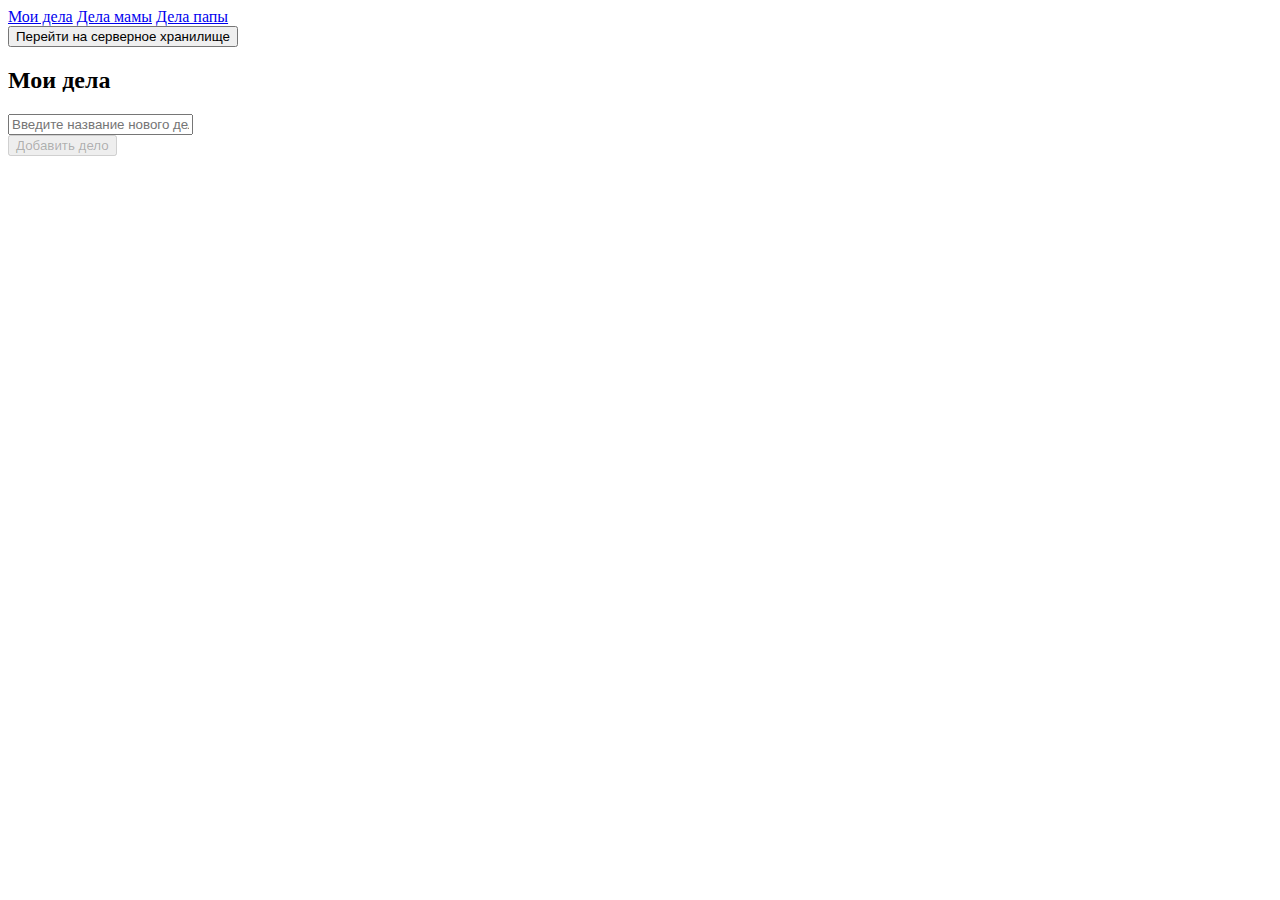
<file: todo-modul/index.html>
<!DOCTYPE html>
<html lang="en">

<head>
  <meta charset="UTF-8">
  <meta http-equiv="X-UA-Compatible" content="IE=edge">
  <meta name="viewport" content="width=device-width, initial-scale=1.0">
  <link rel="stylesheet" href="https://cdn.jsdelivr.net/npm/bootstrap@4.5.3/dist/css/bootstrap.min.css"
    integrity="sha384-TX8t27EcRE3e/ihU7zmQxVncDAy5uIKz4rEkgIXeMed4M0jlfIDPvg6uqKI2xXr2" crossorigin="anonymous">
  <title>TODO</title>

  <script type = "module" src = 'todo-app/view.js'>

  </script>
</head>

<body>

  <div class="container mb-5">
    <nav class="nav">
      <a href="index.html" class="nav-link my-list">Мои дела</a>
      <a href="mom.html" class="nav-link mom-list">Дела мамы</a>
      <a href="dad.html" class="nav-link dad-list">Дела папы</a>
    </nav>

  </div>

  <div id="choose-storage" class="container"></div>

  <div id="todo-app-my" class="container"></div>
</body>

</html>
</file>
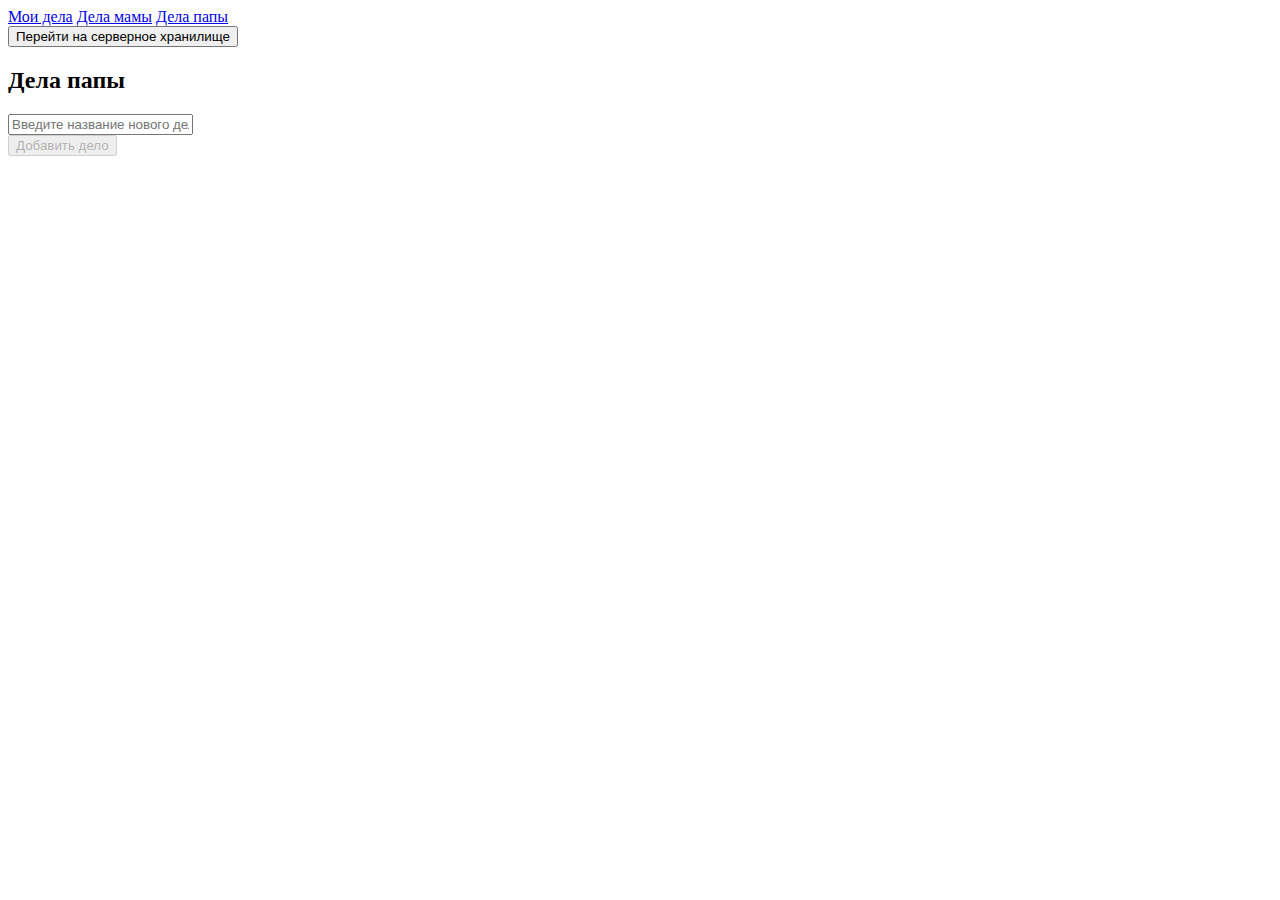
<file: todo-modul/dad.html>
<!DOCTYPE html>
<html lang="en">

<head>
  <meta charset="UTF-8">
  <meta http-equiv="X-UA-Compatible" content="IE=edge">
  <meta name="viewport" content="width=device-width, initial-scale=1.0">
  <link rel="stylesheet" href="https://cdn.jsdelivr.net/npm/bootstrap@4.5.3/dist/css/bootstrap.min.css"
    integrity="sha384-TX8t27EcRE3e/ihU7zmQxVncDAy5uIKz4rEkgIXeMed4M0jlfIDPvg6uqKI2xXr2" crossorigin="anonymous">
  <title>TODO</title>

  <script type = "module" src = 'todo-app/view.js'>

  </script>
</head>

<body>

  <div class="container mb-5">
    <nav class="nav">
      <a href="index.html" class="nav-link my-list">Мои дела</a>
      <a href="mom.html" class="nav-link mom-list">Дела мамы</a>
      <a href="dad.html" class="nav-link dad-list">Дела папы</a>
    </nav>
  </div>

  <div id="choose-storage" class="container"></div>


  <div id="todo-app-dad" class="container"></div>
</body>

</html>
</file>
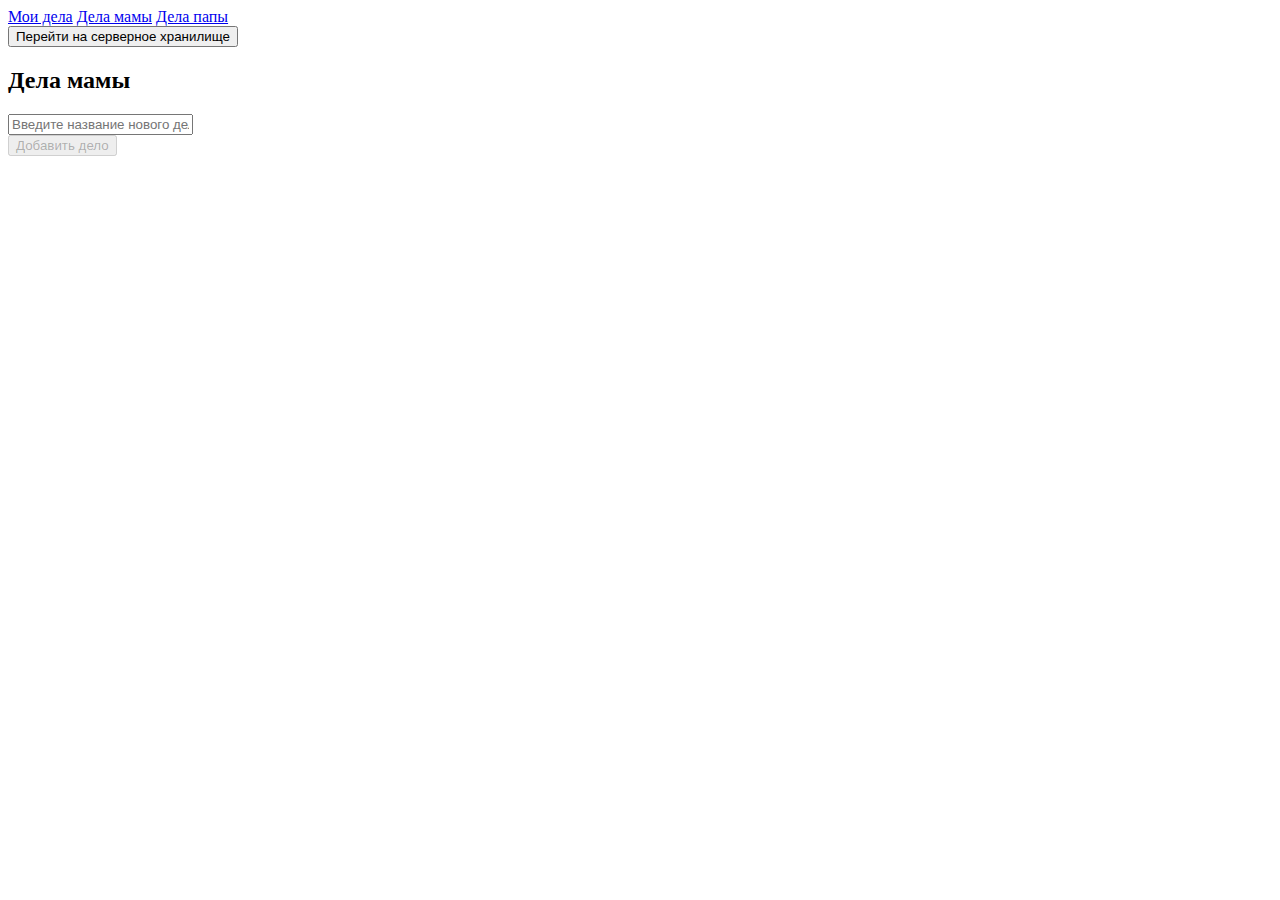
<file: todo-modul/mom.html>
<!DOCTYPE html>
<html lang="en">

<head>
  <meta charset="UTF-8">
  <meta http-equiv="X-UA-Compatible" content="IE=edge">
  <meta name="viewport" content="width=device-width, initial-scale=1.0">
  <link rel="stylesheet" href="https://cdn.jsdelivr.net/npm/bootstrap@4.5.3/dist/css/bootstrap.min.css"
    integrity="sha384-TX8t27EcRE3e/ihU7zmQxVncDAy5uIKz4rEkgIXeMed4M0jlfIDPvg6uqKI2xXr2" crossorigin="anonymous">
  <title>TODO</title>
  <script type = "module" src = 'todo-app/view.js'>

  </script>
</head>

<body>

  <div class="container mb-5">
    <nav class="nav">
      <a href="index.html" class="nav-link my-list">Мои дела</a>
      <a href="mom.html" class="nav-link mom-list">Дела мамы</a>
      <a href="dad.html" class="nav-link dad-list">Дела папы</a>
    </nav>

  </div>

  <div id="choose-storage" class="container"></div>

  <div id="todo-app-mom" class="container"></div>
</body>

</html>
</file>
